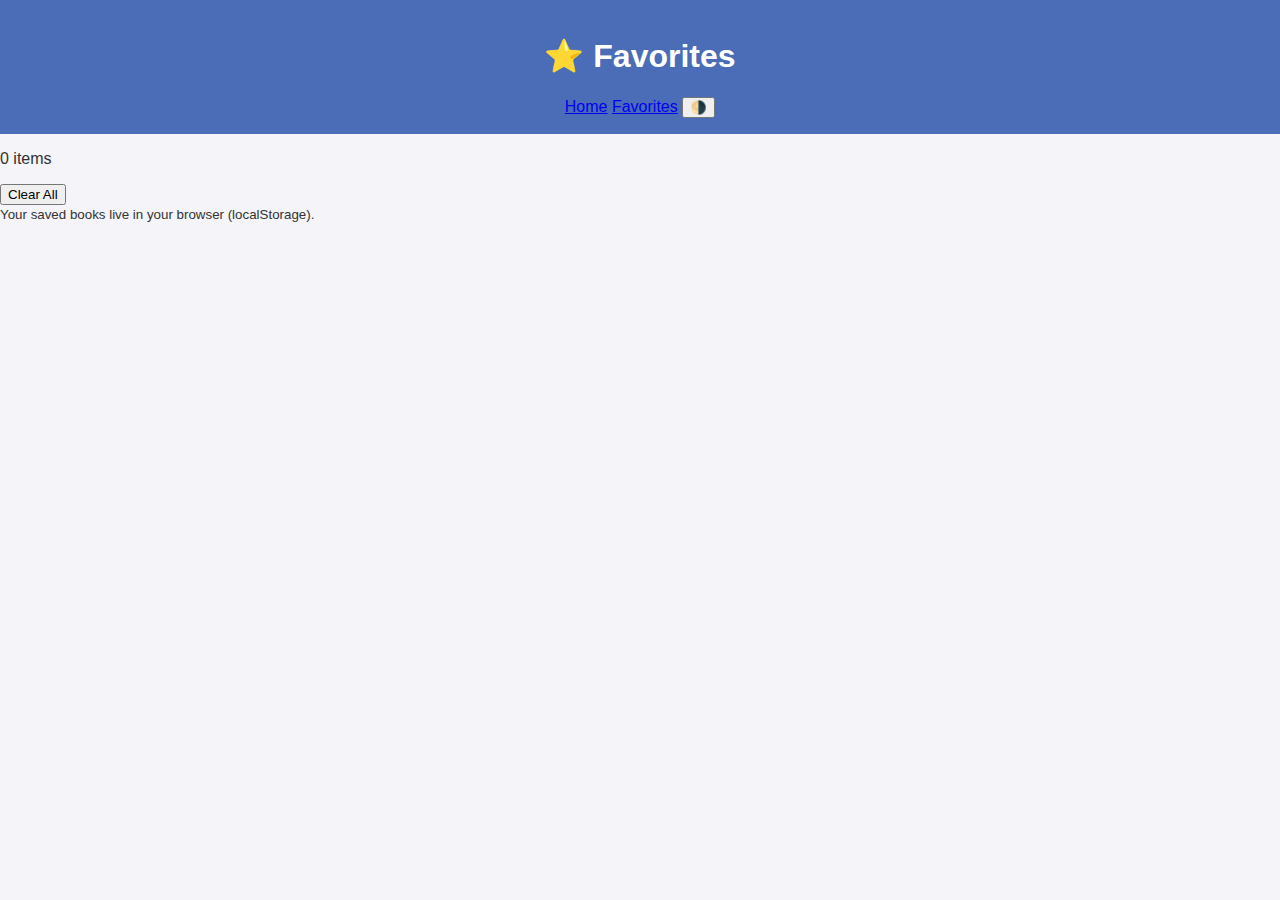
<file: favorites.html>
<!DOCTYPE html>
<html lang="en">
<head>
  <meta charset="UTF-8" />
  <title>Favorites • Book Finder</title>
  <meta name="viewport" content="width=device-width, initial-scale=1" />
  <link rel="stylesheet" href="style.css" />
</head>
<body>
  <header class="header">
    <h1>⭐ Favorites</h1>
    <nav>
      <a href="index.html">Home</a>
      <a href="favorites.html" class="active">Favorites</a>
      <button id="theme-toggle" aria-label="Toggle dark mode">🌗</button>
    </nav>
  </header>

  <main class="app">
    <div class="row-between">
      <p id="fav-count">0 items</p>
      <button id="clear-favs" class="danger">Clear All</button>
    </div>

    <section id="fav-list" class="grid" aria-label="Favorite books"></section>

    <dialog id="details-modal" class="modal" aria-modal="true" role="dialog" aria-labelledby="modal-title" aria-describedby="modal-desc">
      <form method="dialog" class="modal-card">
        <button class="close" aria-label="Close">✖</button>
        <div id="modal-body"></div>
      </form>
    </dialog>

    <div id="toast" class="toast" role="alert" aria-live="assertive"></div>
  </main>

  <footer class="footer">
    <small>Your saved books live in your browser (localStorage).</small>
  </footer>

  <script src="script.js"></script>
  <script>
    // Page-specific bootstrap
    document.addEventListener('DOMContentLoaded', () => {
      window.BF.initTheme();
      window.BF.renderFavoritesPage();
    });
  </script>
</body>
</html>
</file>
<file: style.css>
body {
  font-family: Arial, sans-serif;
  margin: 0;
  padding: 0;
  background: #f4f4f9;
  color: #333;
}

header {
  text-align: center;
  padding: 1rem;
  background: #4b6cb7;
  color: white;
}

#searchInput {
  padding: 0.5rem;
  width: 50%;
  margin-top: 1rem;
}

#searchBtn {
  padding: 0.5rem 1rem;
  margin-left: 0.5rem;
  cursor: pointer;
}

#bookList {
  display: grid;
  grid-template-columns: repeat(auto-fit, minmax(200px, 1fr));
  gap: 1rem;
  padding: 1rem;
}

.book-card {
  background: white;
  padding: 1rem;
  border-radius: 10px;
  box-shadow: 0 2px 5px rgba(0,0,0,0.2);
  text-align: center;
  cursor: pointer;
}

.book-card img {
  max-width: 100px;
  height: 150px;
  margin-bottom: 10px;
}

/* Modal */
.modal {
  display: none;
  position: fixed;
  z-index: 1000;
  left: 0; top: 0;
  width: 100%; height: 100%;
  background: rgba(0,0,0,0.6);
}

.modal-content {
  background: white;
  margin: 5% auto;
  padding: 2rem;
  border-radius: 10px;
  width: 60%;
  position: relative;
}

#closeModal {
  position: absolute;
  right: 10px; top: 10px;
  font-size: 2rem;
  cursor: pointer;
}

.modal-content img {
  max-width: 120px;
  float: left;
  margin-right: 20px;
}

.actions {
  margin-top: 1rem;
}

.actions button {
  margin: 0.3rem;
  padding: 0.5rem 1rem;
  cursor: pointer;
}

.hidden {
  display: none;
}

#feedbackForm, #buyLinks, #reviewsSection {
  margin-top: 1rem;
  border-top: 1px solid #ccc;
  padding-top: 1rem;
}

#feedbackForm input, #feedbackForm textarea,
#reviewForm textarea, #reviewForm select {
  width: 100%;
  margin: 0.3rem 0;
  padding: 0.5rem;
}

.review-item {
  background: #f9f9f9;
  border-left: 4px solid #4b6cb7;
  padding: 0.5rem;
  margin: 0.5rem 0;
  border-radius: 5px;
}
.review-item strong {
  color: #4b6cb7;
}
</file>
